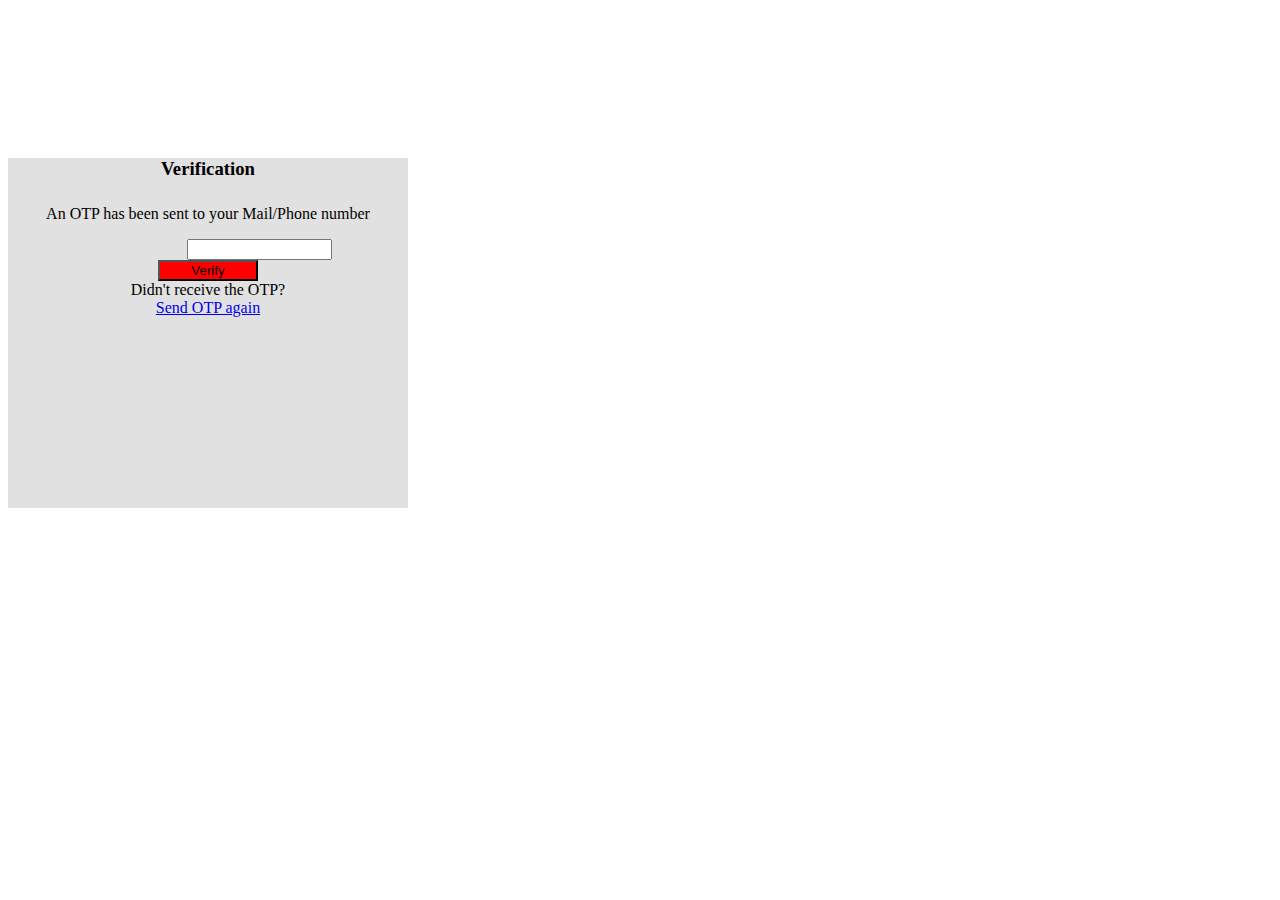
<file: backlog/exam/templates/otp.html>
<!DOCTYPE html>
<html lang="en">
  <head>
    <!-- Required meta tags -->
    <meta charset="utf-8">
    <meta name="viewport" content="width=device-width, initial-scale=1, shrink-to-fit=no">

    <!-- Bootstrap CSS -->
    <link rel="stylesheet" href="https://stackpath.bootstrapcdn.com/bootstrap/4.1.3/css/bootstrap.min.css" integrity="sha384-MCw98/SFnGE8fJT3GXwEOngsV7Zt27NXFoaoApmYm81iuXoPkFOJwJ8ERdknLPMO" crossorigin="anonymous">
	<link rel="stylesheet" href="https://cdnjs.cloudflare.com/ajax/libs/font-awesome/4.7.0/css/font-awesome.min.css">
	<style>
	.container{
            height: 100%;
            align-content: center;
            

}


  
.card{
height: 350px;
margin-top: 150px;
margin-bottom: 150px;
width: 400px;
background-color: rgba(0, 0, 0, 0.116) ;

}


.card-header h3{

color:black;
text-align:center;

}
.login_btn{
color: black;

background-color:red;
width: 100px;
}

.login_btn:hover{
color: black;
background-color: rgb(248, 239, 239);
}	



.card-body{
    text-align:center;
    margin: 25px auto 0;
}
.otpmobile/mail{
margin-left:2px;
}

</style>
   <title>Verification page</title> 
</head>
<body>
    <div class="container">
        <div class="d-flex justify-content-center">
            <div class="card">
                <div class="card-header">
                    <h3>Verification</h3>
                    
                </div>
                <div class="card-body">
            <form action="#">
                <p>An OTP has been sent to your Mail/Phone number</p>
                <div class="input-group form-group">
                
                <input type="password"  class="otpmobile/mail" name="otp" maxlength="6" pattern="[0-9]{6}" size="15" style="margin-left:103px;">
                 
                </div>
                <div class="form-group">
                    
                <input type="submit" value="Verify" class="btn float-center login_btn">
            
                </div>
                <div id="resend">
                    Didn't receive the OTP?<br />
                    <a href="#">Send OTP again</a><br />
                </div>
            </form>
            </div>
    </div>
</body>
</html>
</file>
